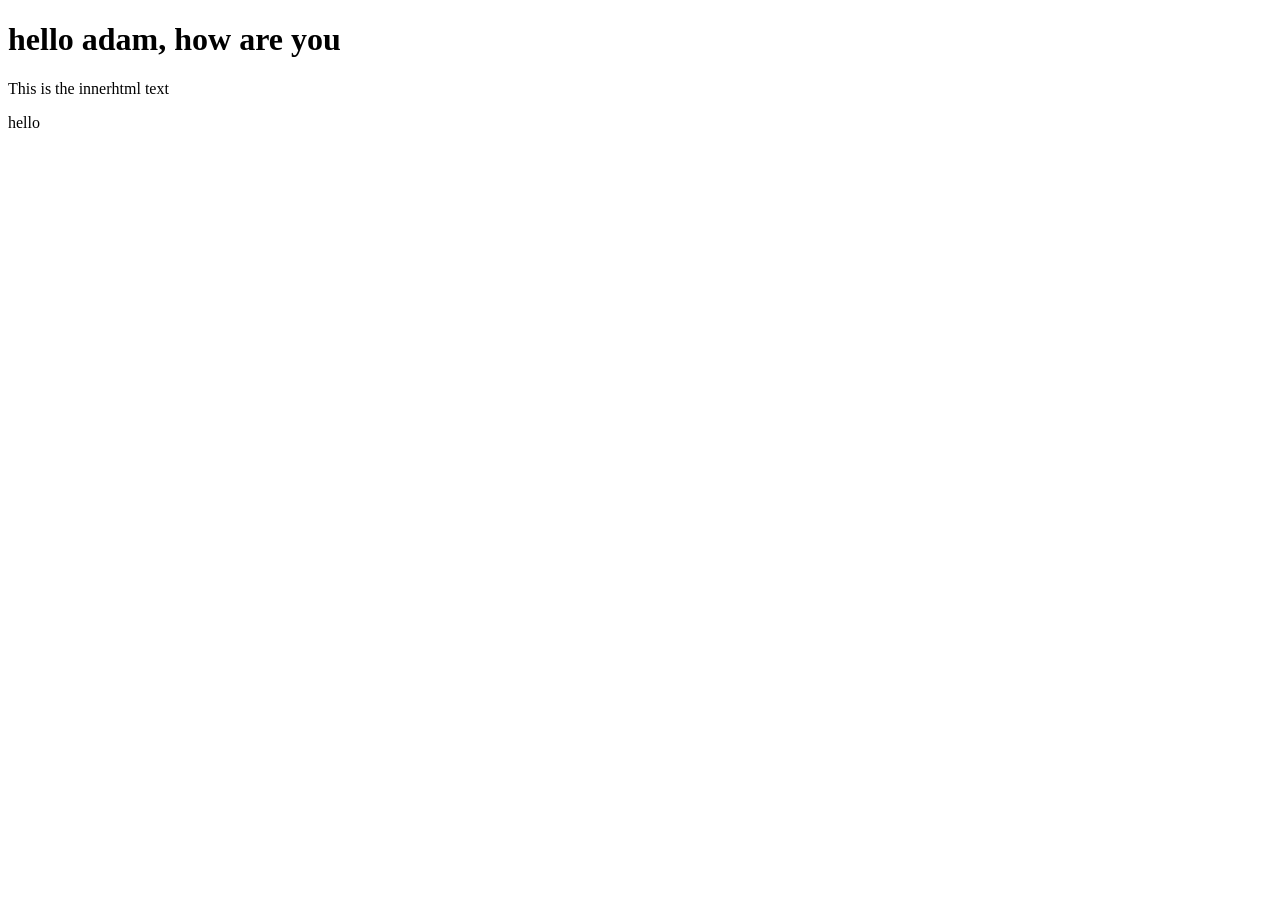
<file: basic.html>
<!DOCTYPE html>
<html lang="en">
<head>
    <meta charset="UTF-8">
    <meta name="viewport" content="width=device-width, initial-scale=1.0">
    <title>Document</title>
</head>
<body>
<!-- <h1 id ="header" style ="color:red;"> Browser console for the output</h1>
<h2 class ="classSelector" style="color:black;"> This is class selector</h2>
<h2 class ="classSelector" style="color:black;"> This is class selector</h2>
<h2 class ="classSelector" style="color:black;"> This is class selector</h2>

<h3 style="color:red;"> this is the next header</h3>
<h3 style="color:red;"> this is the next header</h3>
<h3 style="color:red;"> this is the next header</h3>  -->
<h1 id="header">hello adam</h1>
<div id="main">
</div>
<div id="outer"></div>

    <script src="./script.js"></script>
    
</body>
</html>
</file>
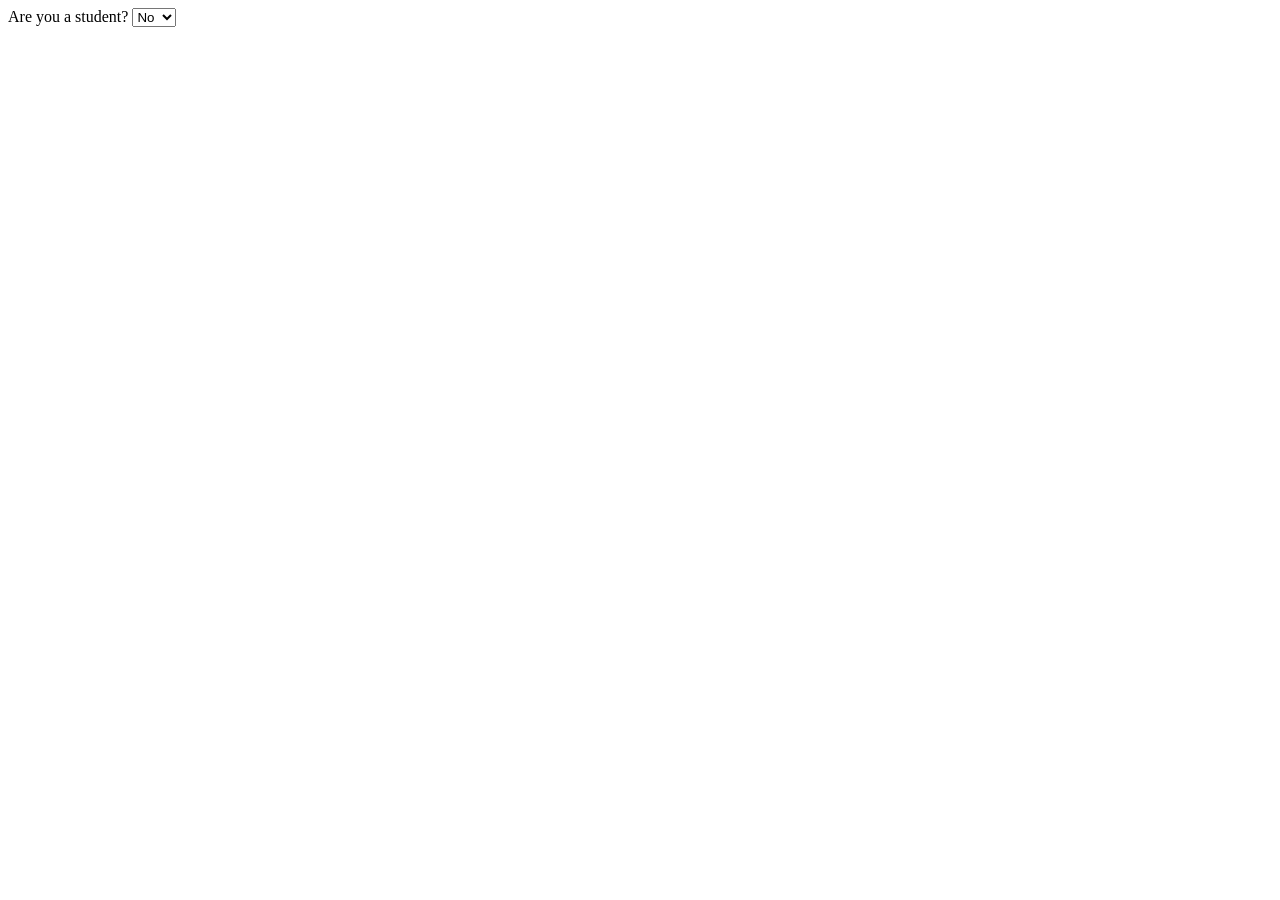
<file: js/dependent.html>
<!DOCTYPE html>
<html lang="en">
  <head>
    <meta charset="UTF-8" />
    <meta name="viewport" content="width=device-width, initial-scale=1.0" />
    <title>Document</title>
  </head>
  <body>
    <label>Are you a student?</label>
    <!-- on change is used to change the bar -->
    <select id="studentStatus" onchange="toggleStudentFields()">
      <option value="no">No</option>
      <option value="yes">Yes</option>
    </select>

    <div id="studentFields" style="display: none">
      <label>College Name:</label>
      <input type="text" id="schoolName" required />

      <label>Student ID:</label>
      <input type="text" id="studentId" required />
    </div>

    <script>
      function toggleStudentFields() {
        const status = document.getElementById("studentStatus").value;
        const studentFields = document.getElementById("studentFields");

        // the status has === to datatype
        if (status === "yes") {
          studentFields.style.display = "block";
        } else {
          studentFields.style.display = "none";
        }
      }
    </script>
  </body>
</html>
</file>
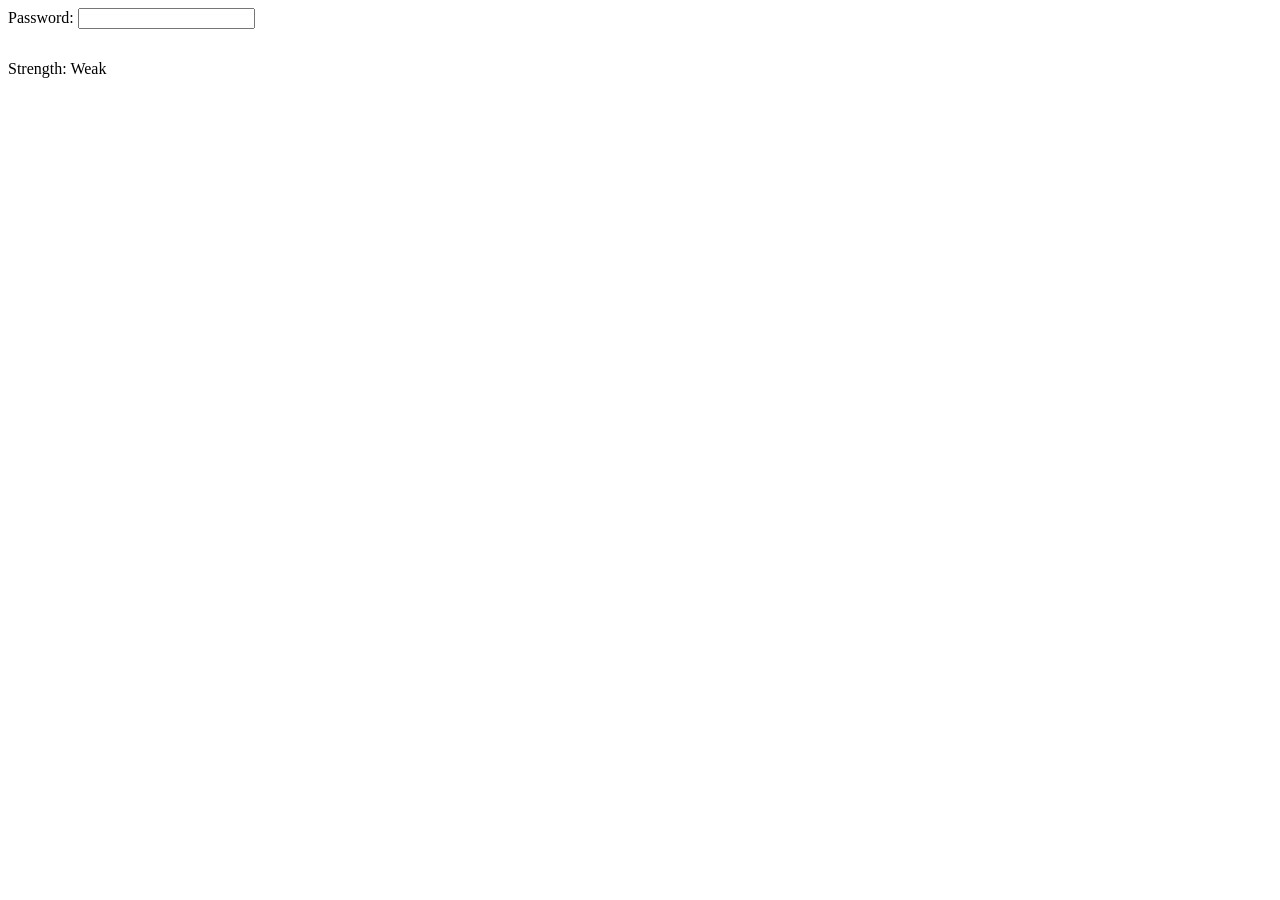
<file: js/passwordStrength.html>
<!DOCTYPE html>
<html lang="en">
<head>
    <meta charset="UTF-8">
    <meta name="viewport" content="width=device-width, initial-scale=1.0">
    <title>Document</title>
    <style>
        #strengthMeter {
          width: 100%;
          height: 10px;
          background:white;
          margin: 5px 0;
        }
        #strengthBar {
          height: 100%;
          width: 0%;
          transition: width 0.3s;
        }
      </style>
</head>
<body>
    <label>Password:</label>
<input type="password" id="password" oninput="checkPasswordStrength()">
<div id="strengthMeter">
  <div id="strengthBar"></div>
</div>
<p id="strengthText">Strength: Weak</p>

<script>
  function checkPasswordStrength() {
    const password = document.getElementById('password').value;
    const bar = document.getElementById('strengthBar');
    const text = document.getElementById('strengthText');
    
    let strength = 0;
    if (password.length > 0) strength += 20;
    if (password.length >= 8) strength += 30;
    if (/[A-Z]/.test(password)) strength += 20;
    if (/[0-9]/.test(password)) strength += 20;
    if (/[^A-Za-z0-9]/.test(password)) strength += 10;

    bar.style.width = strength + '%';
    
    if (strength < 50) {
      bar.style.backgroundColor = 'red';
      text.textContent = 'Strength: Weak';
    } else if (strength < 80) {
      bar.style.backgroundColor = 'orange';
      text.textContent = 'Strength: Medium';
    } else {
      bar.style.backgroundColor = 'green';
      text.textContent = 'Strength: Strong!';
    }
  }
</script>
</body>
</html>
</file>
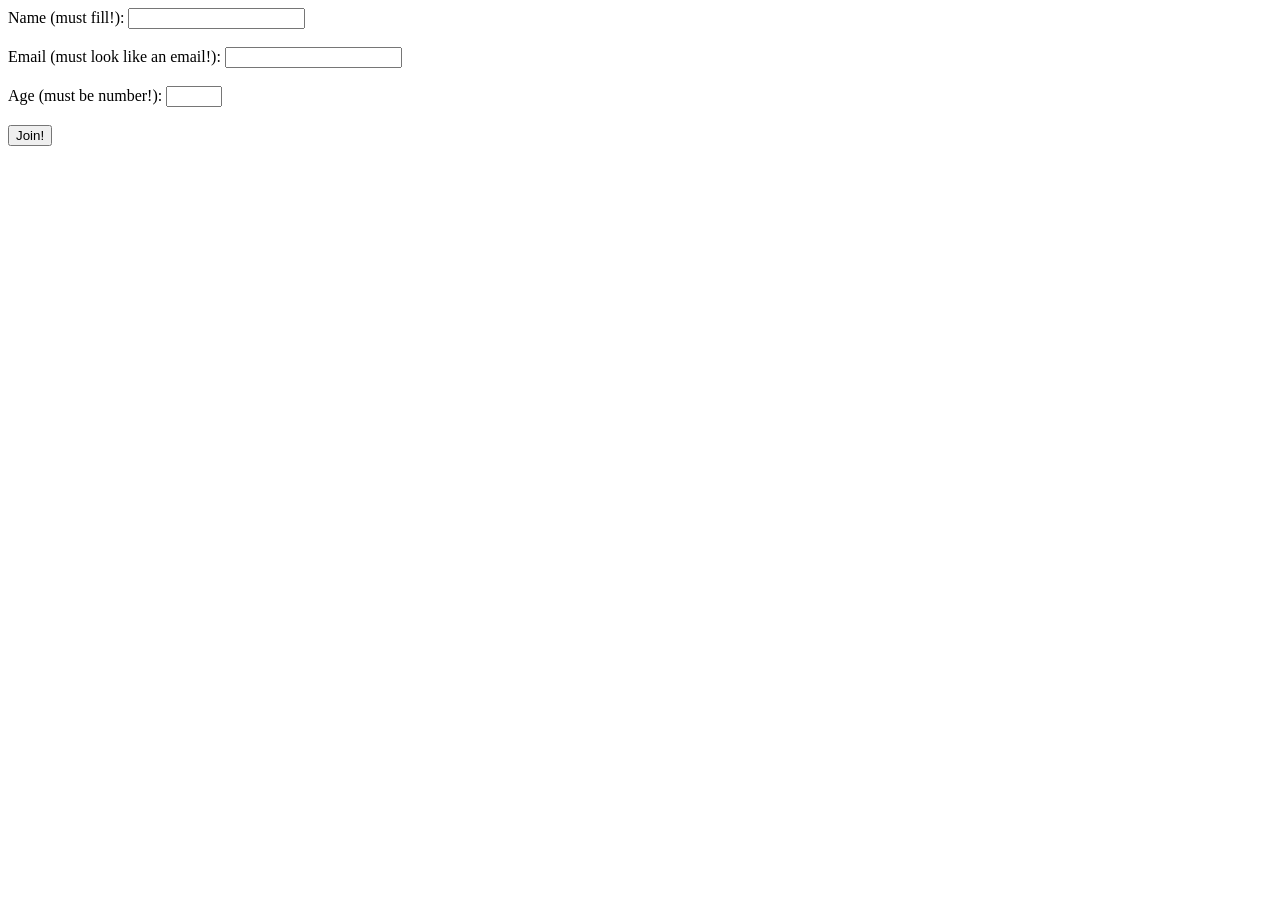
<file: js/simplevalidation.html>
<!DOCTYPE html>
<html lang="en">
<head>
    <meta charset="UTF-8">
    <meta name="viewport" content="width=device-width, initial-scale=1.0">
    <title>Document</title>
</head>
<body>
    <form id="joinform">
        <label> Name (must fill!):</label>
        <input type="text" id="nameInput" required minlength="3"><br><br>
        <label>Email (must look like an email!):</label>
        <input type="email" id="emailInput" required><br><br>
        <label>Age (must be number!): </label>
        <input type="number" id="ageInput" min="13" max="120" required><br><br>
        <button type="submit"> Join!</button>
    </form>
    <div id="output"></div>
    <script> 
        document.getElementById("joinform").addEventListener("submit",function(e){
            e.preventDefault();
            const name= document.getElementById("nameInput").value;
            const email=document.getElementById("emailInput").value;
            const age=document.getElementById("ageInput").value;

            document.getElementById("output").innerHTML =`
            name:${name}<br>
            email:${email}<br>
            age:${age}
            `;
        })
    </script>
</body> 
</html>
</file>
